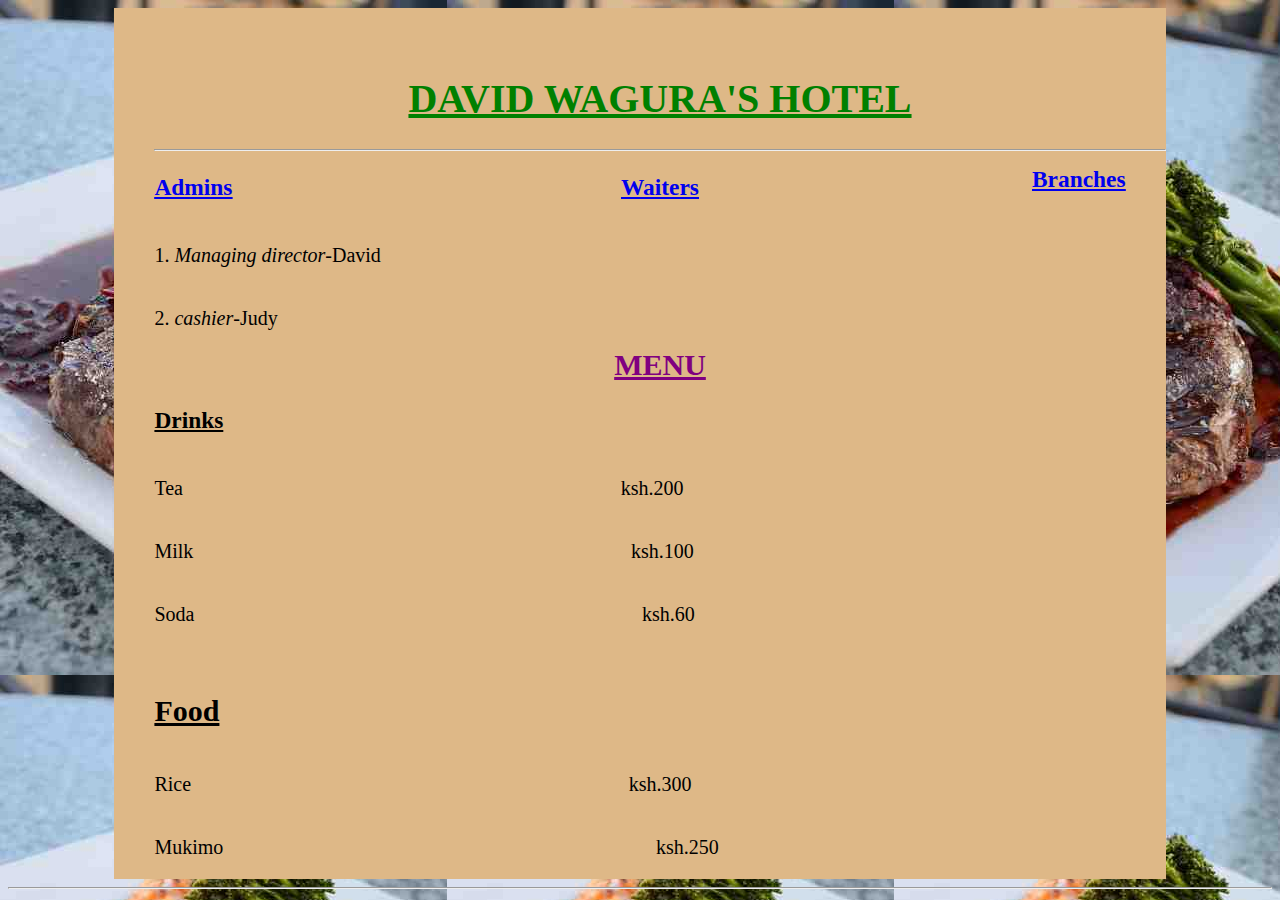
<file: index.html>
<!DOCTYPE.html>
  <head>
    <title>hotel menu</title>
    <link rel="stylesheet" type="text/css" href="css/styles.css" />
  </head>
  <body>
    <main>
      <section>
        <div class="style">
        <article class= "item">
          <div class= "admins">
            <h1 style=color:green; align="center"><u>DAVID WAGURA'S HOTEL</u></h1><hr>
            <h3><a href="./admins/admins.html"><u>Admins</u></a></h3>
            <p class= "name">1. <i>Managing director</i>-David</p><br/><p class= "name">2. <i>cashier</i>-Judy<p><br>
          </div>
          <div class="waiters">
            <h3><a href="./waiters/waiters.html"><u>Waiters</u></a></h3>
          </div>
          <div class= "branches">
            <h3><a href="./branches/branches.html"><u>Branches</u></a></h3>
          </div>
        </article>
        </div>
      </section>
      <div class="menu">
        <h2 align= "center", style="color:purple;"><u><b>MENU</b></u></h2>
        <section>
          <h3><u>Drinks</u></h3>
          <article class= "item">
            <p class= "type">Tea</p> <p class= "price">ksh.200</p>
          </article>
          <article class= "item">
            <p class= "type">Milk</p> <p class= "price">ksh.100</p>
          </article>
          <article class= "item">
            <p class="type">Soda</p> <p class= "price">ksh.60</p>
          </article><br/>
        </section>
        <section>    
          <h2><u>Food</u></h2>
          <article class="item">
            <p class="type">Rice</p> 
            <p class="price"> ksh.300</p>
          </article>
          <article class="item">
            <p class="type"> Mukimo</p><p class="price">ksh.250</p>
          </article>
        </section>
      </div><hr>
    </main> 
  </body>
</html>
</file>
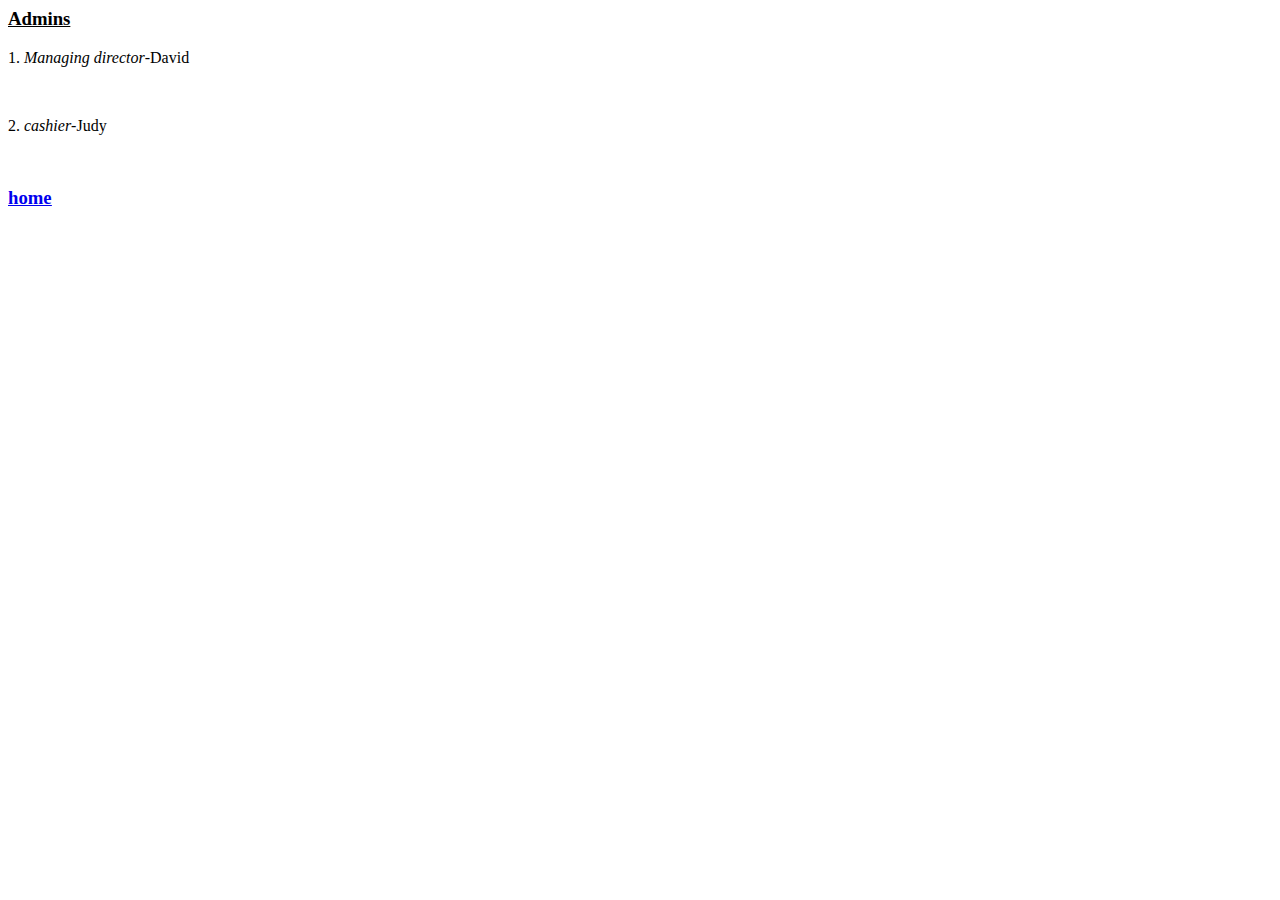
<file: admins.html>
<DOCTYPE html>
<html>
    <head><title>Admins</title></head>
    <body>
    	<h3><u>Admins</u></h3>
 	    <p class= "name">1. <i>Managing director</i>-David</p><br/>
        <p class= "name">2. <i>cashier</i>-Judy<p><br>
        <h3><a href="hotel.html"><u>home</u></a></h3>	
    </body>
</html>
</file>
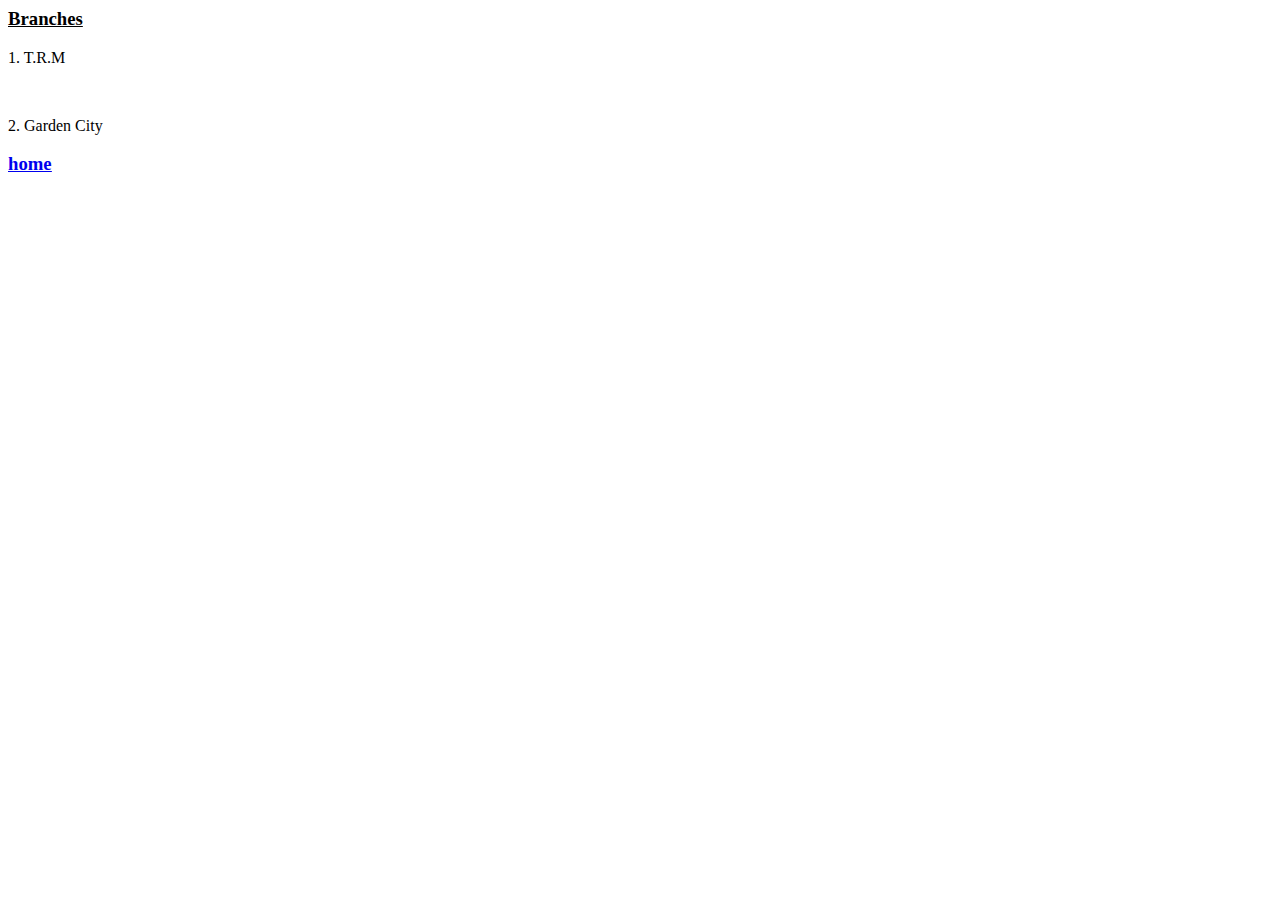
<file: branches.html>
<DOCTYPE html>
<html>
    <head><title>Branches</title></head>
    <body>
    	<h3><u>Branches</u></h3>
 	    <p class= "name">1. T.R.M</p><br> <p class= "name">2. Garden City</p>
 	    <h3><a href="hotel.html"><u>home</u></a></h3>
    </body>
</html>
</file>
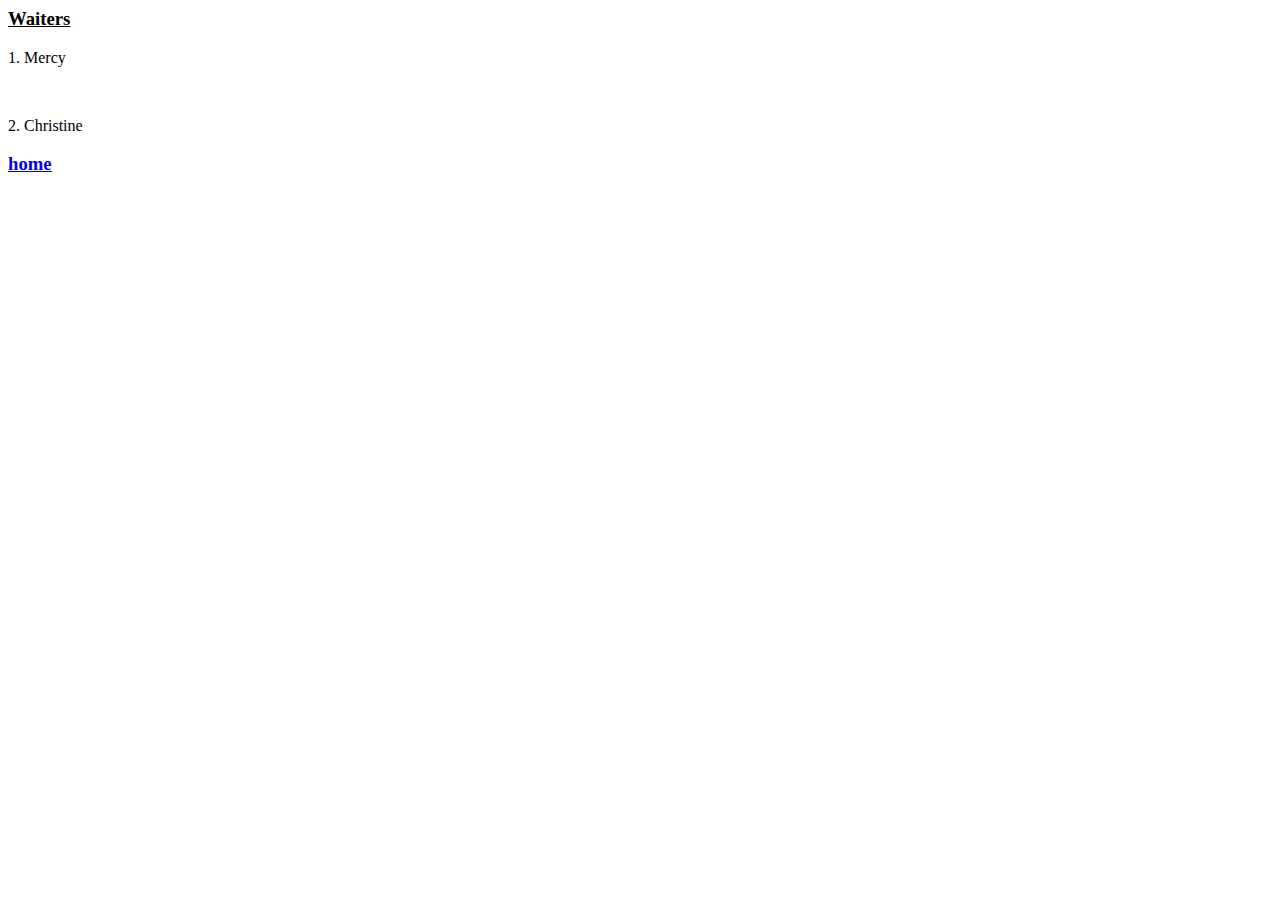
<file: waiters.html>
<DOCTYPE html>
<html>
    <head><title>waiters</title></head>
    <body>
    	<h3><u>Waiters</u></h3>
 	    <p class= "name">1. Mercy</p> <br> <p class= "name">2. Christine</p>
 	    <h3><a href="hotel.html"><u>home</u></a></h3>
    </body>
</html>
</file>
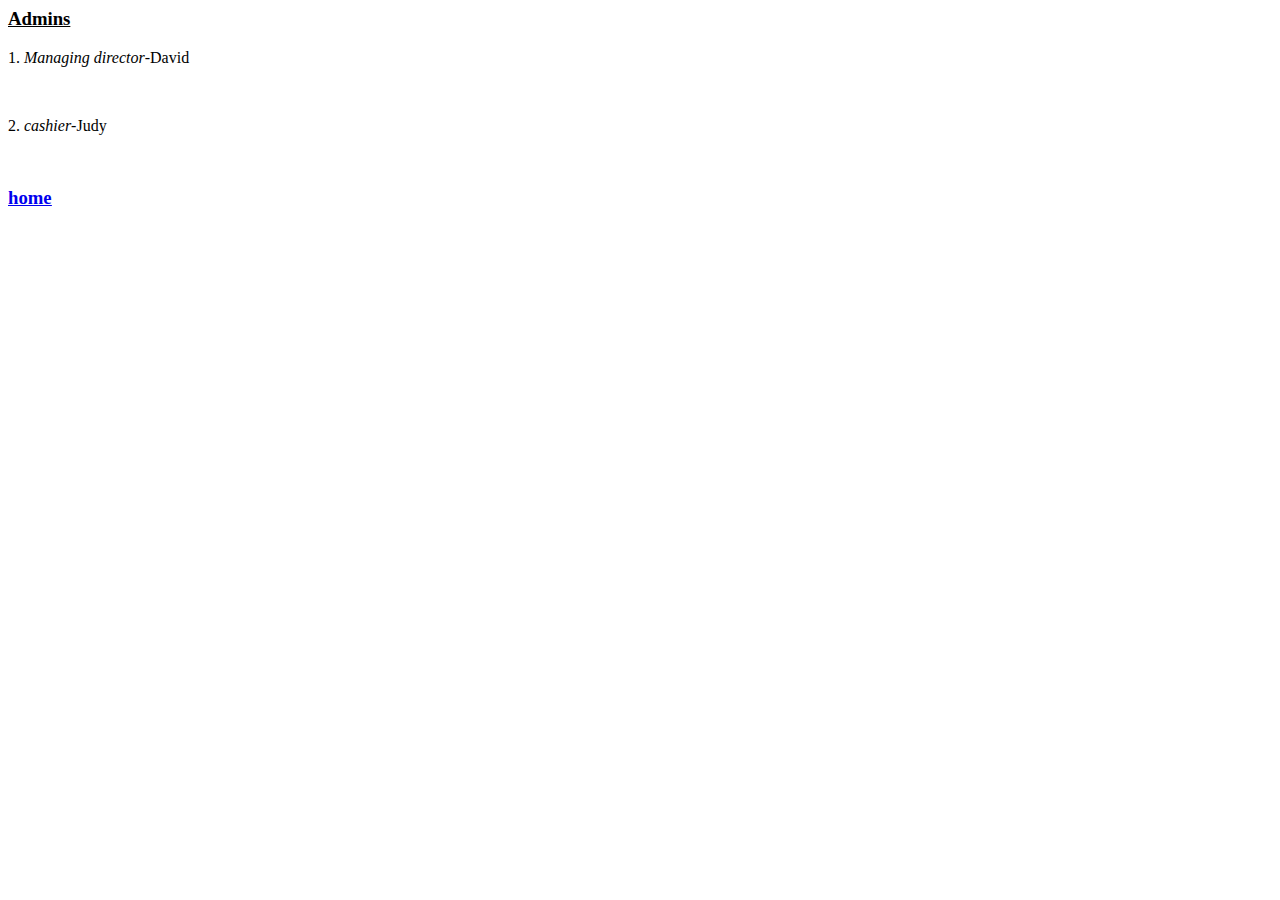
<file: admin/admins.html>
<DOCTYPE html>
<html>
    <head><title>Admins</title></head>
    <body>
    	<h3><u>Admins</u></h3>
 	    <p class= "name">1. <i>Managing director</i>-David</p><br/>
        <p class= "name">2. <i>cashier</i>-Judy<p><br>
        <h3><a href="admins.html"><u>home</u></a></h3>	
    </body>
</html>
</file>
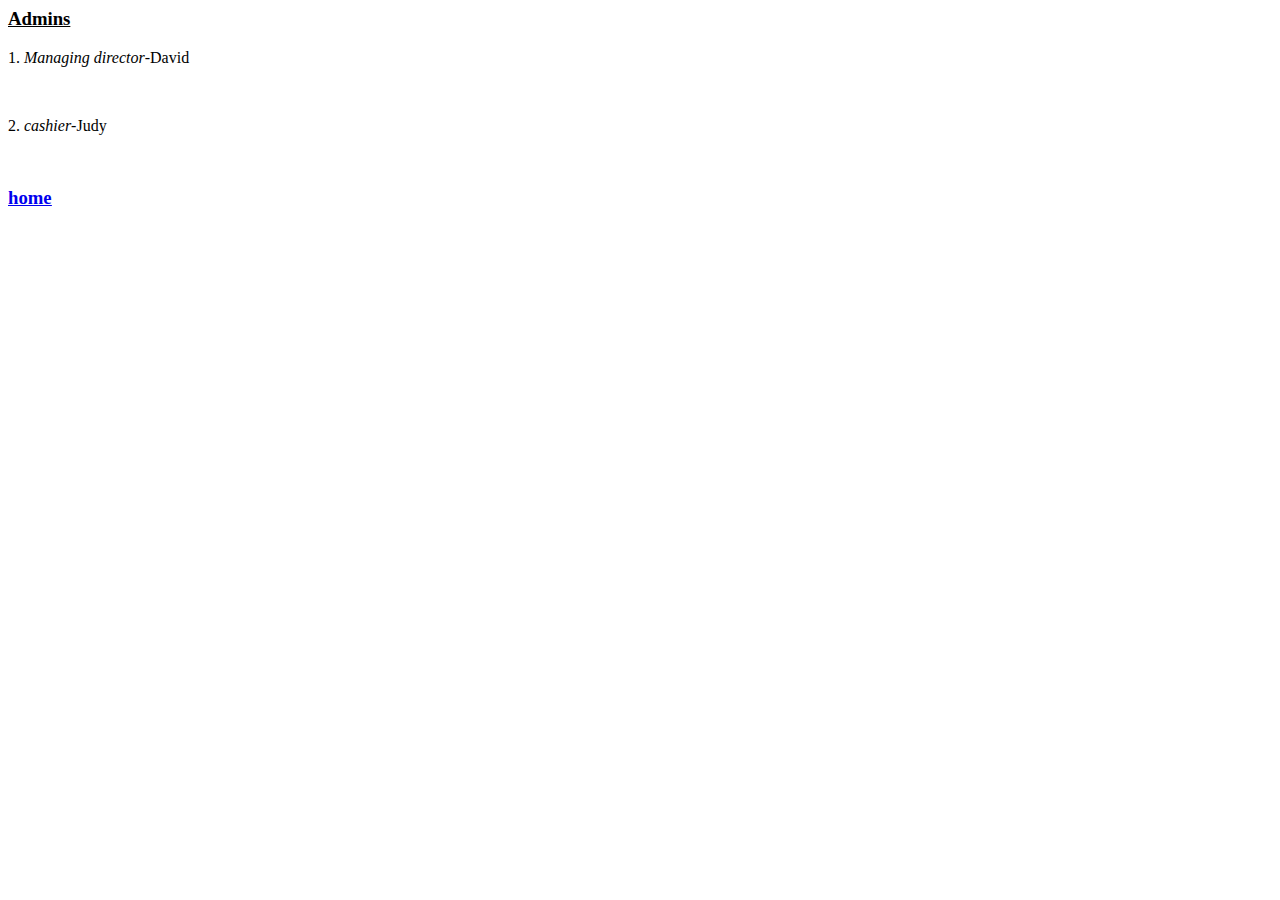
<file: admins/admins.html>
<DOCTYPE html>
<html>
    <head><title>Admins</title></head>
    <body>
    	<h3><u>Admins</u></h3>
 	    <p class= "name">1. <i>Managing director</i>-David</p><br/>
        <p class= "name">2. <i>cashier</i>-Judy<p><br>
        <h3><a href="./admins.html"><u>home</u></a></h3>	
    </body>
</html>
</file>
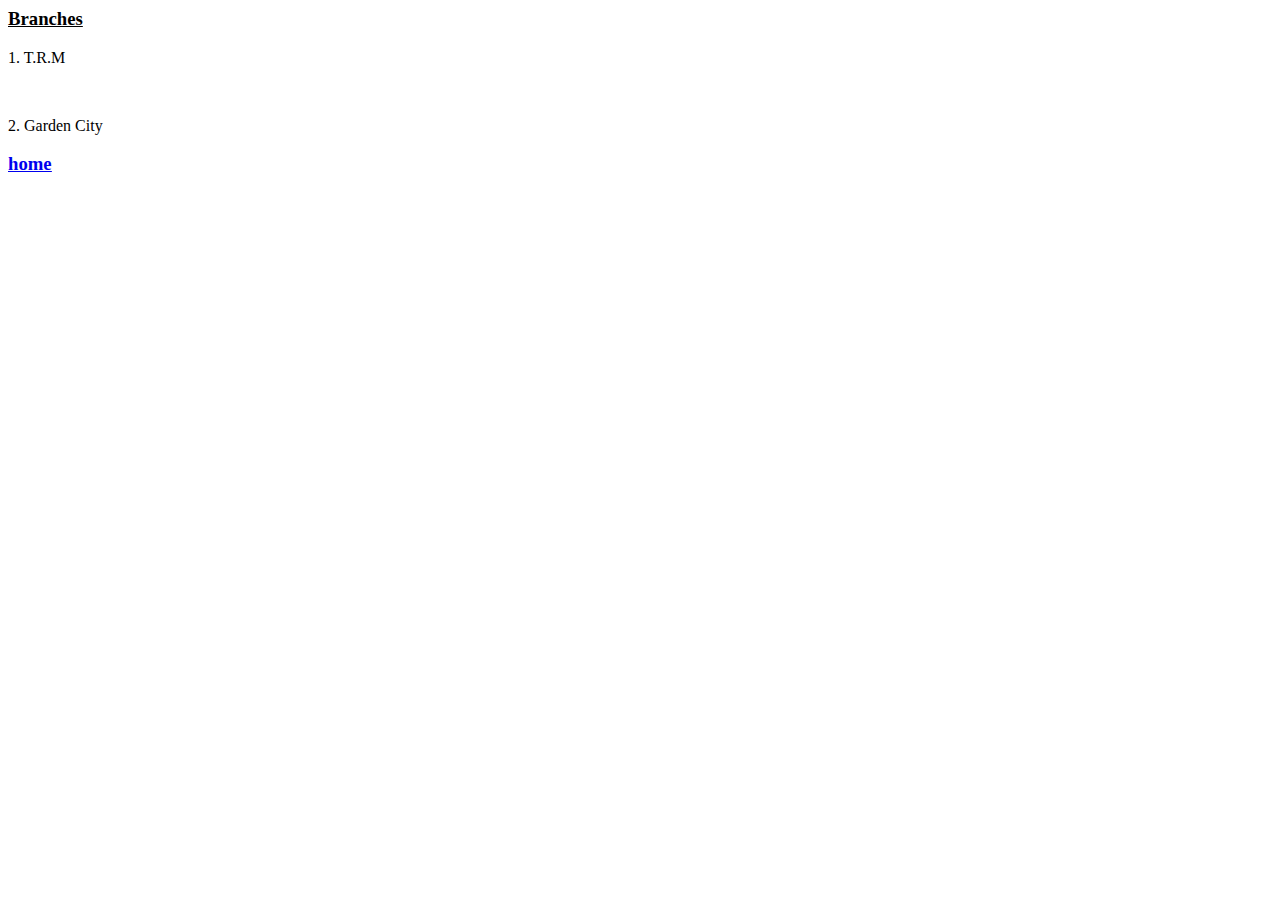
<file: branches/branches.html>
<DOCTYPE html>
<html>
    <head><title>Branches</title></head>
    <body>
    	<h3><u>Branches</u></h3>
 	    <p class= "name">1. T.R.M</p><br> <p class= "name">2. Garden City</p>
 	    <h3><a href="./branches.html"><u>home</u></a></h3>
    </body>
</html>
</file>
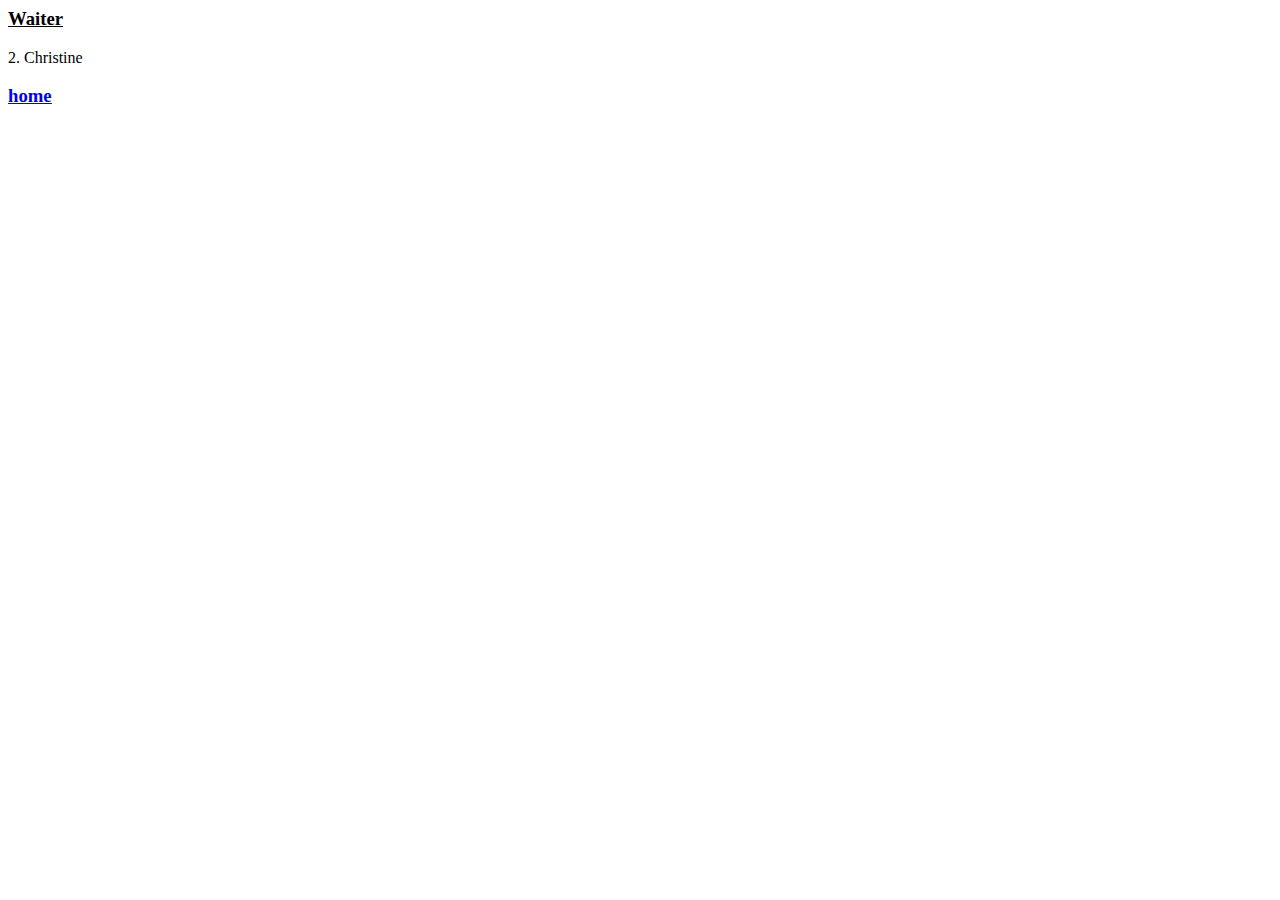
<file: waiters/christine.html>
<DOCTYPE html>
<html>
    <head><title>waiters</title></head>
    <body>
    	<h3><u>Waiter</u></h3>
 	    <p class= "name">2. Christine</p>
 	    <h3><a href="christine.html"><u>home</u></a></h3>
    </body>
</html>
</file>
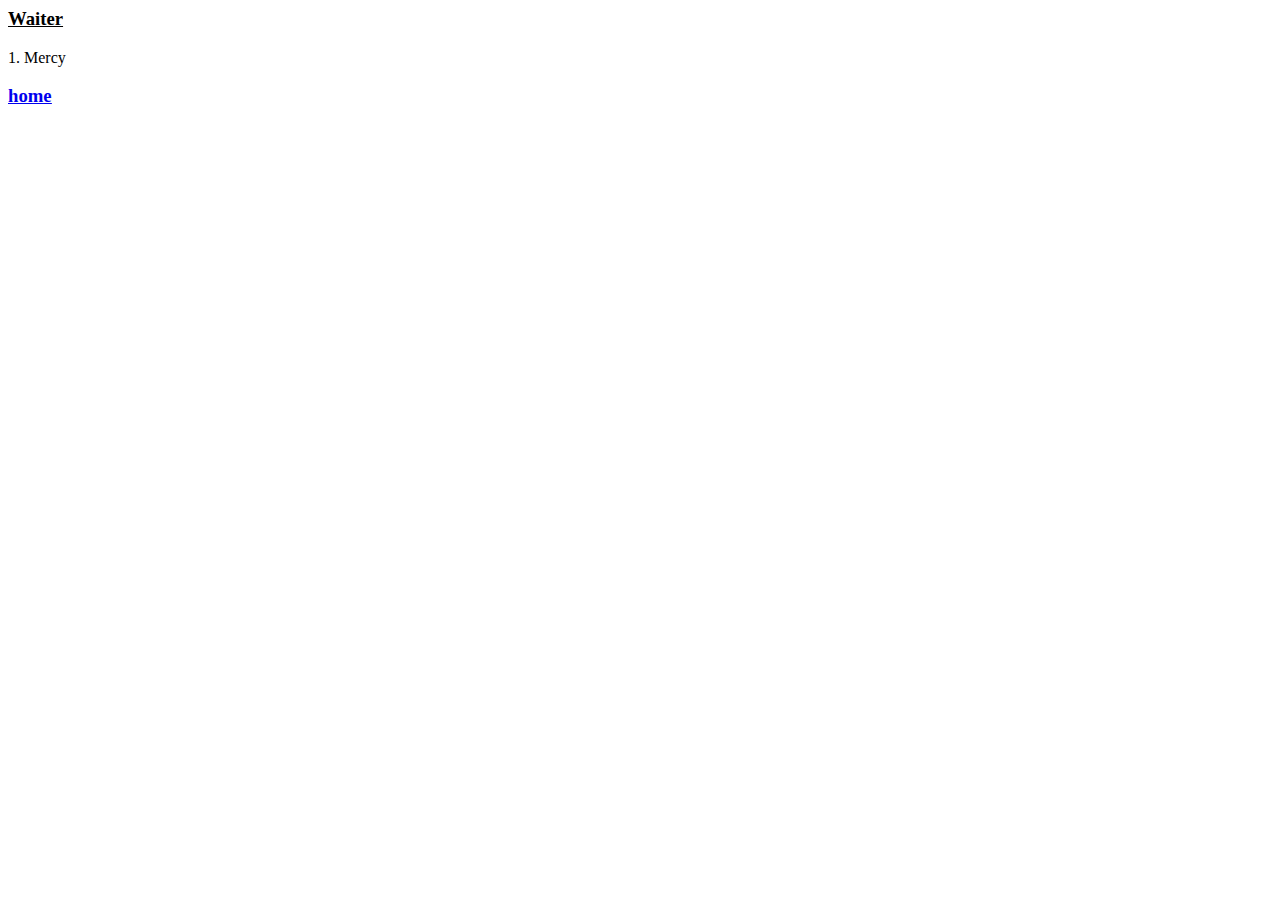
<file: waiters/mercy.html>
<DOCTYPE html>
<html>
    <head><title>waiters</title></head>
    <body>
    	<h3><u>Waiter</u></h3>
 	    <p class= "name">1. Mercy</p> 
 	    <h3><a href="mercy.html"><u>home</u></a></h3>
    </body>
</html>
</file>
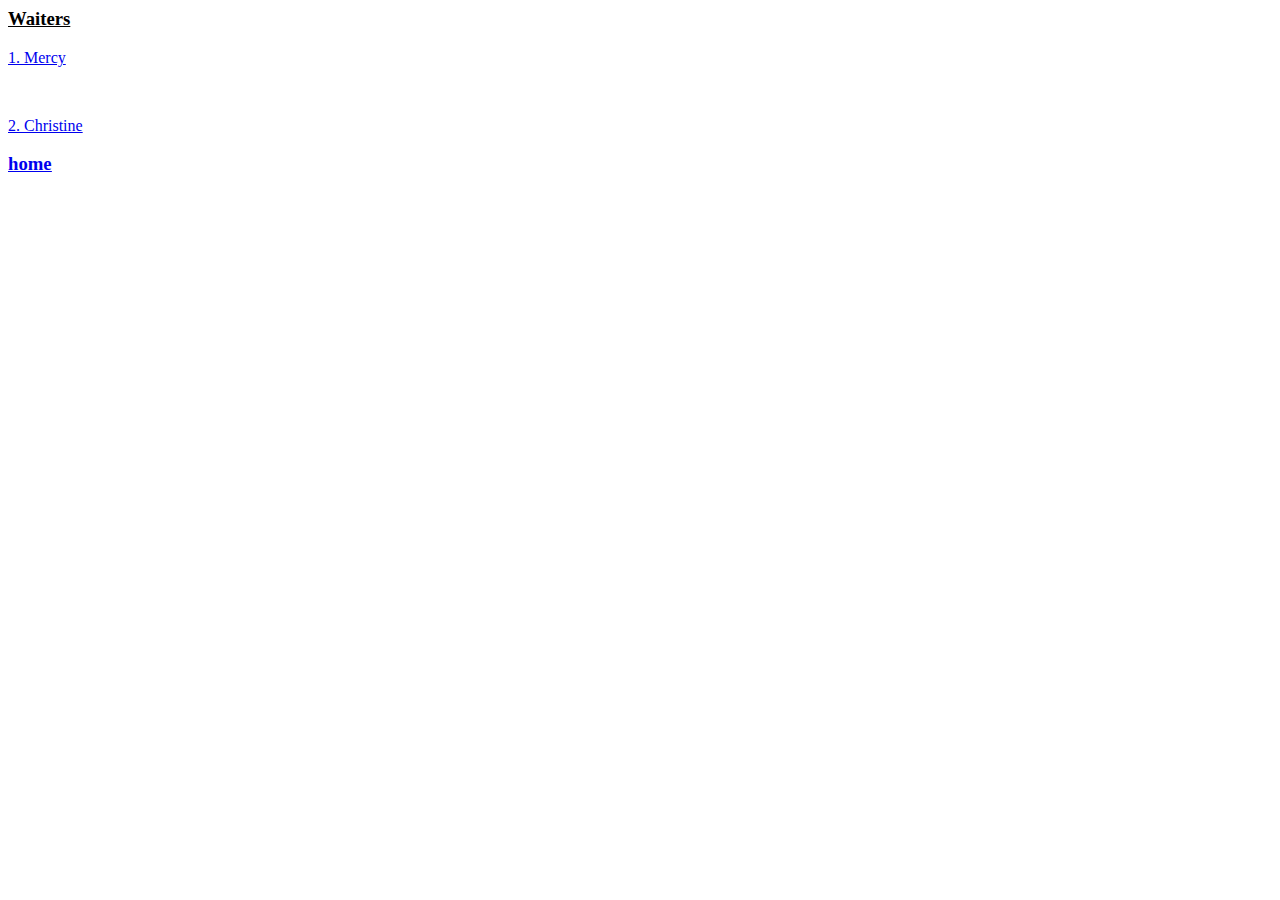
<file: waiters/waiters.html>
<DOCTYPE html>
<html>
    <head><title>waiters</title></head>
    <body>
    	<h3><u>Waiters</u></h3>
 	    <p class= "name"><a href="mercy.html">1. Mercy</a></p> <br> <p class= "name"><a href="christine.html">2. Christine</p>
 	    <h3><a href="waiters.html"><u>home</u></a></h3>
    </body>
</html>
</file>
<file: css/styles.css>
h1 {
        text-align: center;
      }
      body { 
        background-image: url("../images/steak.jpg"); 
      }
    
      .menu {
        width: 80%;
        background-color: burlywood;
        margin-left: auto;
        margin-right: auto;
        padding-left: 40;
        font-size: 20;
        margin-top: -45
      }
      .item p {
        display: inline-block;
      }
      .price {
        text-align: right;
        width: 49%;
      } 
      .waiters {
        width: 80%;
        background-color: burlywood;
        margin-left: auto;
        margin-right: auto;
        padding-left: 40;
        font-size: 20;
        text-align: center;
        margin-bottom: 200;
      }
      .branches {
        width: 80%;
        background-color: burlywood;
        margin-left: auto;
        margin-right: auto;
        padding-right: 40;
        font-size: 20;
        text-align: right;
        margin-bottom: 200;
        margin-top: -235;
      }

      .admins{
        text-align: left;
        width: 80%;
        background-color: burlywood;
        margin-left: auto;
        margin-right: auto;
        padding-left: 40;
        margin-bottom: -200;
        font-size: 20;
        padding-top: 40;
      }
</file>
